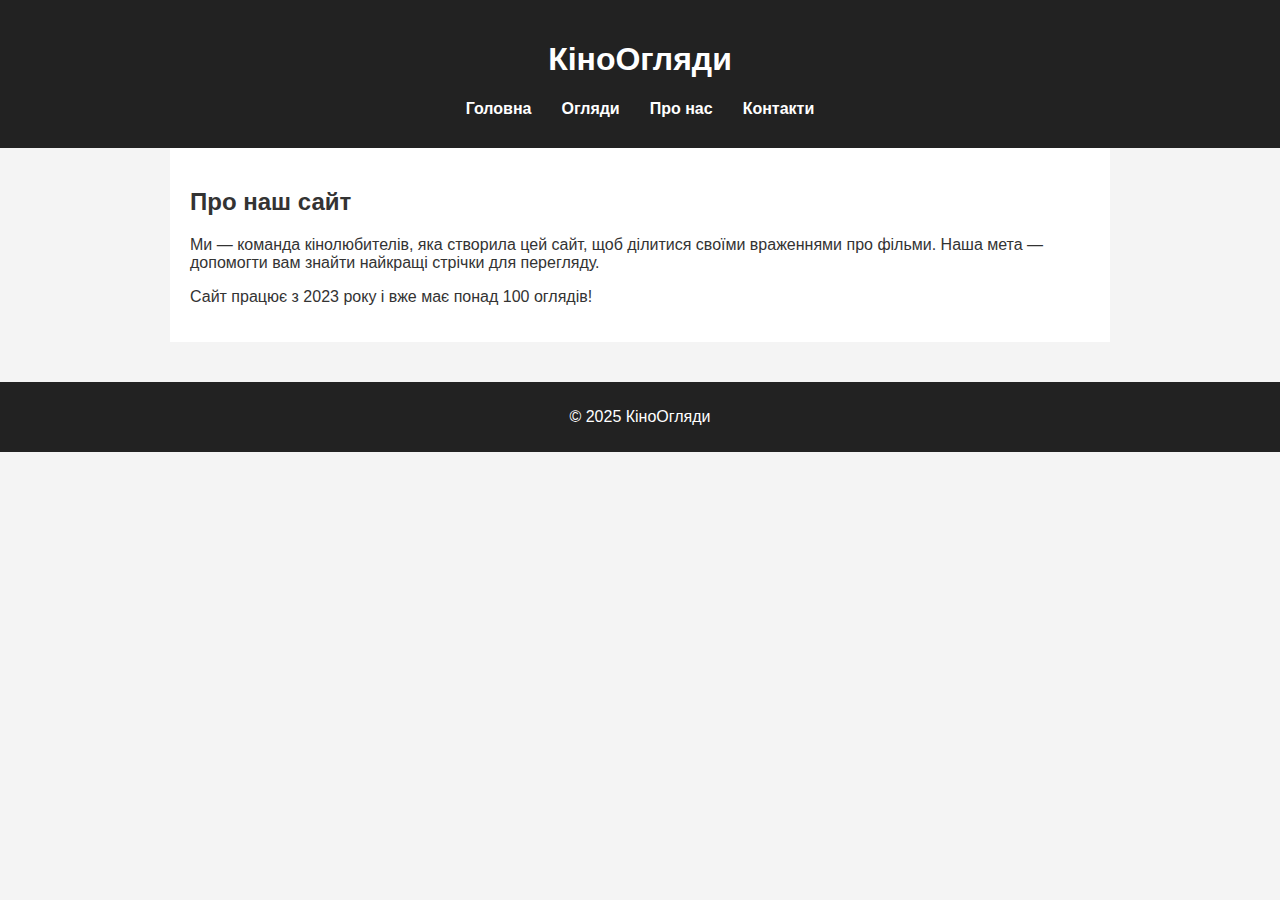
<file: about.html>
<!DOCTYPE html>
<html lang="uk">
<head>
    <meta charset="UTF-8">
    <title>Про нас</title>
    <link rel="stylesheet" href="styles.css">
</head>
<body>
    <header>
        <h1>КіноОгляди</h1>
        <nav>
            <ul>
                <li><a href="index.html">Головна</a></li>
                <li><a href="reviews.html">Огляди</a></li>
                <li><a href="about.html">Про нас</a></li>
                <li><a href="contact.html">Контакти</a></li>
            </ul>
        </nav>
    </header>

    <main>
        <h2>Про наш сайт</h2>
        <p>Ми — команда кінолюбителів, яка створила цей сайт, щоб ділитися своїми враженнями про фільми. Наша мета — допомогти вам знайти найкращі стрічки для перегляду.</p>
        <p>Сайт працює з 2023 року і вже має понад 100 оглядів!</p>
    </main>

    <footer>
        <p>&copy; 2025 КіноОгляди</p>
    </footer>
</body>
</html>
</file>
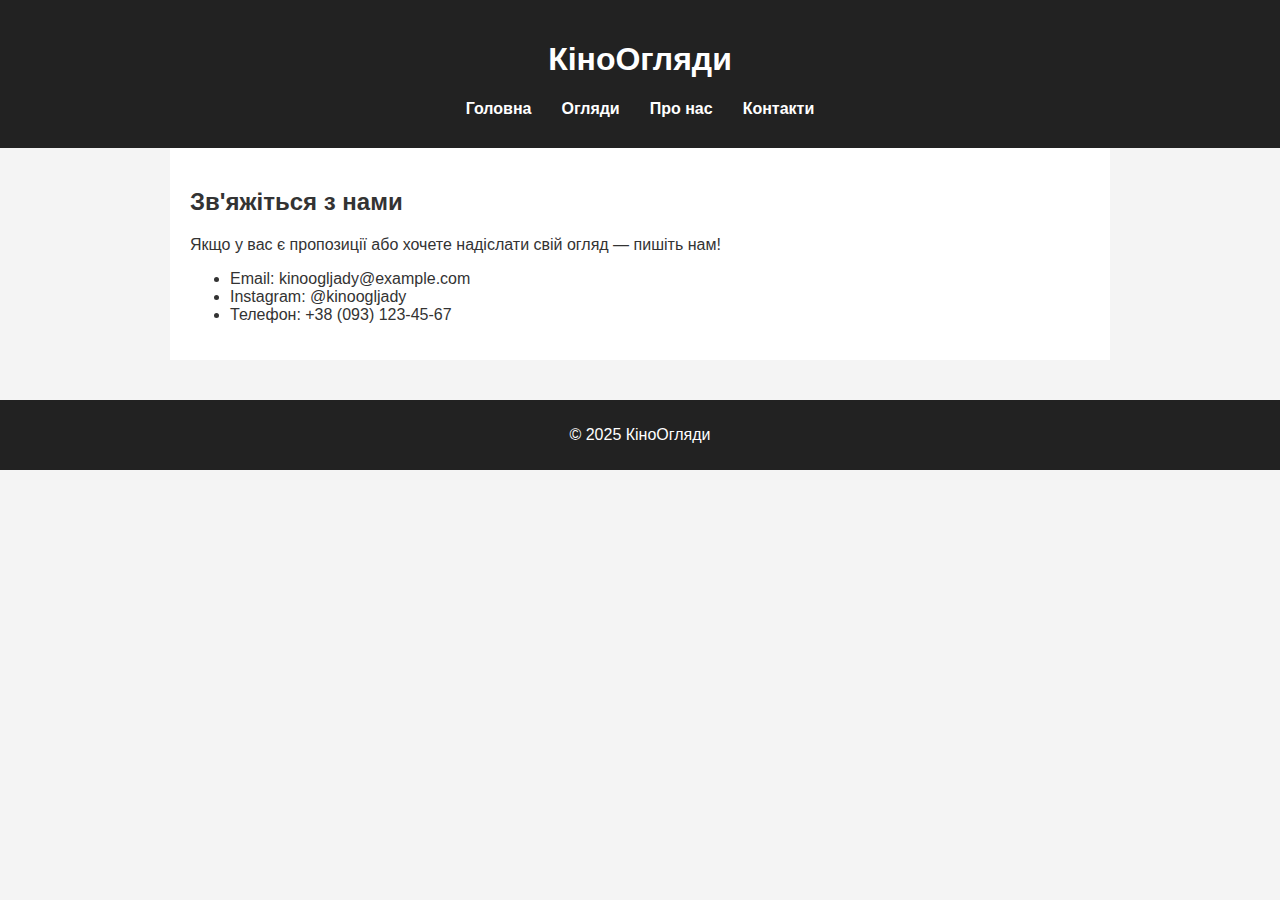
<file: contact.html>
<!DOCTYPE html>
<html lang="uk">
<head>
    <meta charset="UTF-8">
    <title>Контакти</title>
    <link rel="stylesheet" href="styles.css">
</head>
<body>
    <header>
        <h1>КіноОгляди</h1>
        <nav>
            <ul>
                <li><a href="index.html">Головна</a></li>
                <li><a href="reviews.html">Огляди</a></li>
                <li><a href="about.html">Про нас</a></li>
                <li><a href="contact.html">Контакти</a></li>
            </ul>
        </nav>
    </header>

    <main>
        <h2>Зв'яжіться з нами</h2>
        <p>Якщо у вас є пропозиції або хочете надіслати свій огляд — пишіть нам!</p>
        <ul>
            <li>Email: kinoogljady@example.com</li>
            <li>Instagram: @kinoogljady</li>
            <li>Телефон: +38 (093) 123-45-67</li>
        </ul>
    </main>

    <footer>
        <p>&copy; 2025 КіноОгляди</p>
    </footer>
</body>
</html>
</file>
<file: styles.css>
body {
    font-family: Arial, sans-serif;
    background-color: #f4f4f4;
    margin: 0;
    padding: 0;
    color: #333;
}

header {
    background-color: #222;
    color: #fff;
    padding: 20px 0;
    text-align: center;
}

nav ul {
    list-style: none;
    padding: 0;
    margin: 10px 0;
    display: flex;
    justify-content: center;
}

nav ul li {
    margin: 0 15px;
}

nav ul li a {
    color: #fff;
    text-decoration: none;
    font-weight: bold;
}

.banner {
    width: 100%;
    height: auto;
}

main {
    padding: 20px;
    max-width: 900px;
    margin: auto;
    background-color: #fff;
}

.review {
    border-bottom: 1px solid #ccc;
    margin-bottom: 20px;
    padding-bottom: 20px;
}

.review img {
    width: 200px;
    float: left;
    margin-right: 20px;
    border-radius: 8px;
}

.review h3 {
    margin-top: 0;
}

footer {
    background-color: #222;
    color: #fff;
    text-align: center;
    padding: 10px 0;
    margin-top: 40px;
}
</file>
